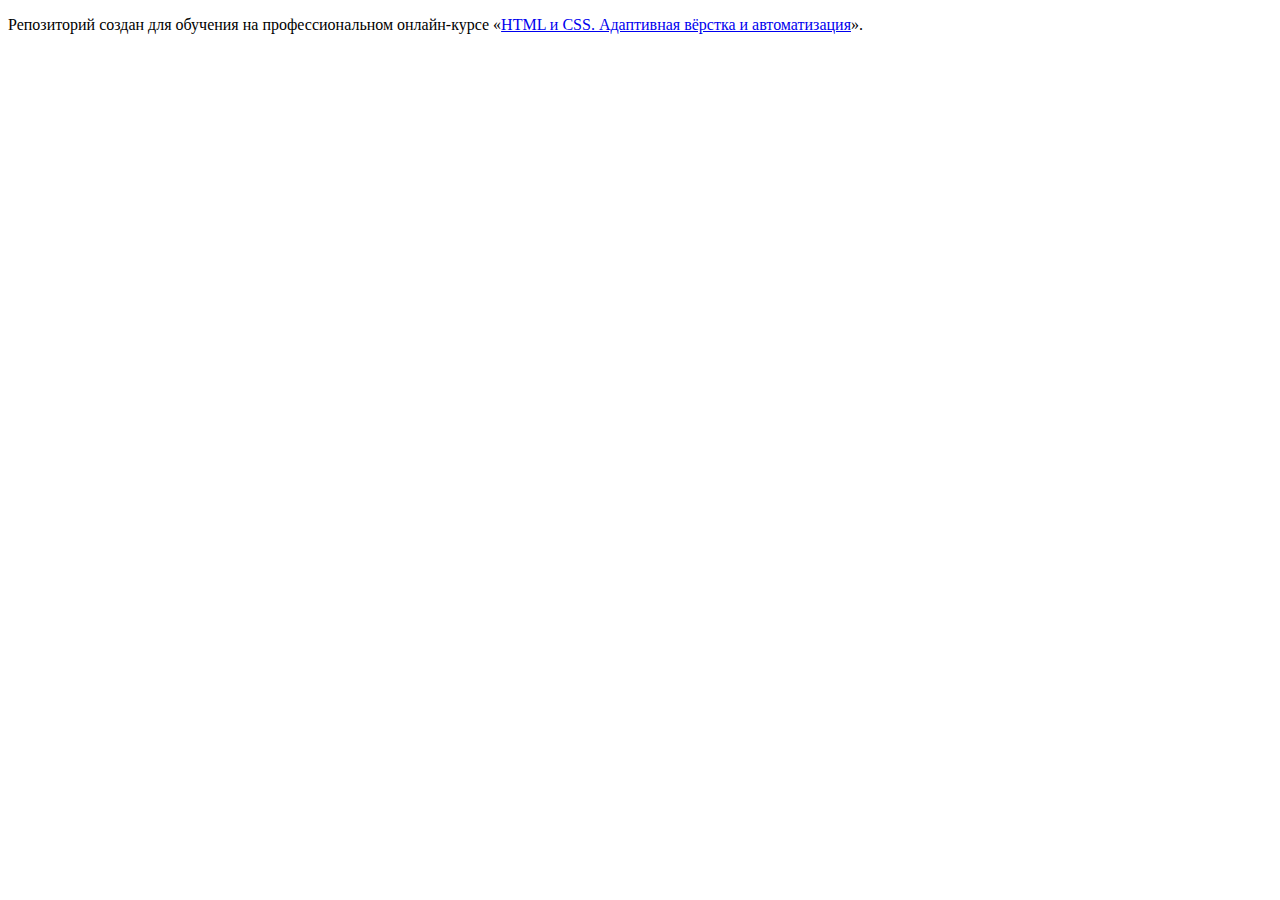
<file: 1/index.html>
<!DOCTYPE html>
<html lang="ru">
  <head>
    <meta charset="utf-8">
    <title>HTML Academy: Седона</title>
    <base href="https://htmlacademy-adaptive.github.io/2103501-sedona-28/1/">
</head>
  <body>

    <p>Репозиторий создан для обучения на профессиональном онлайн‑курсе «<a href="https://htmlacademy.ru/intensive/adaptive">HTML и CSS. Адаптивная вёрстка и автоматизация</a>».</p>

  </body>
</html>
</file>
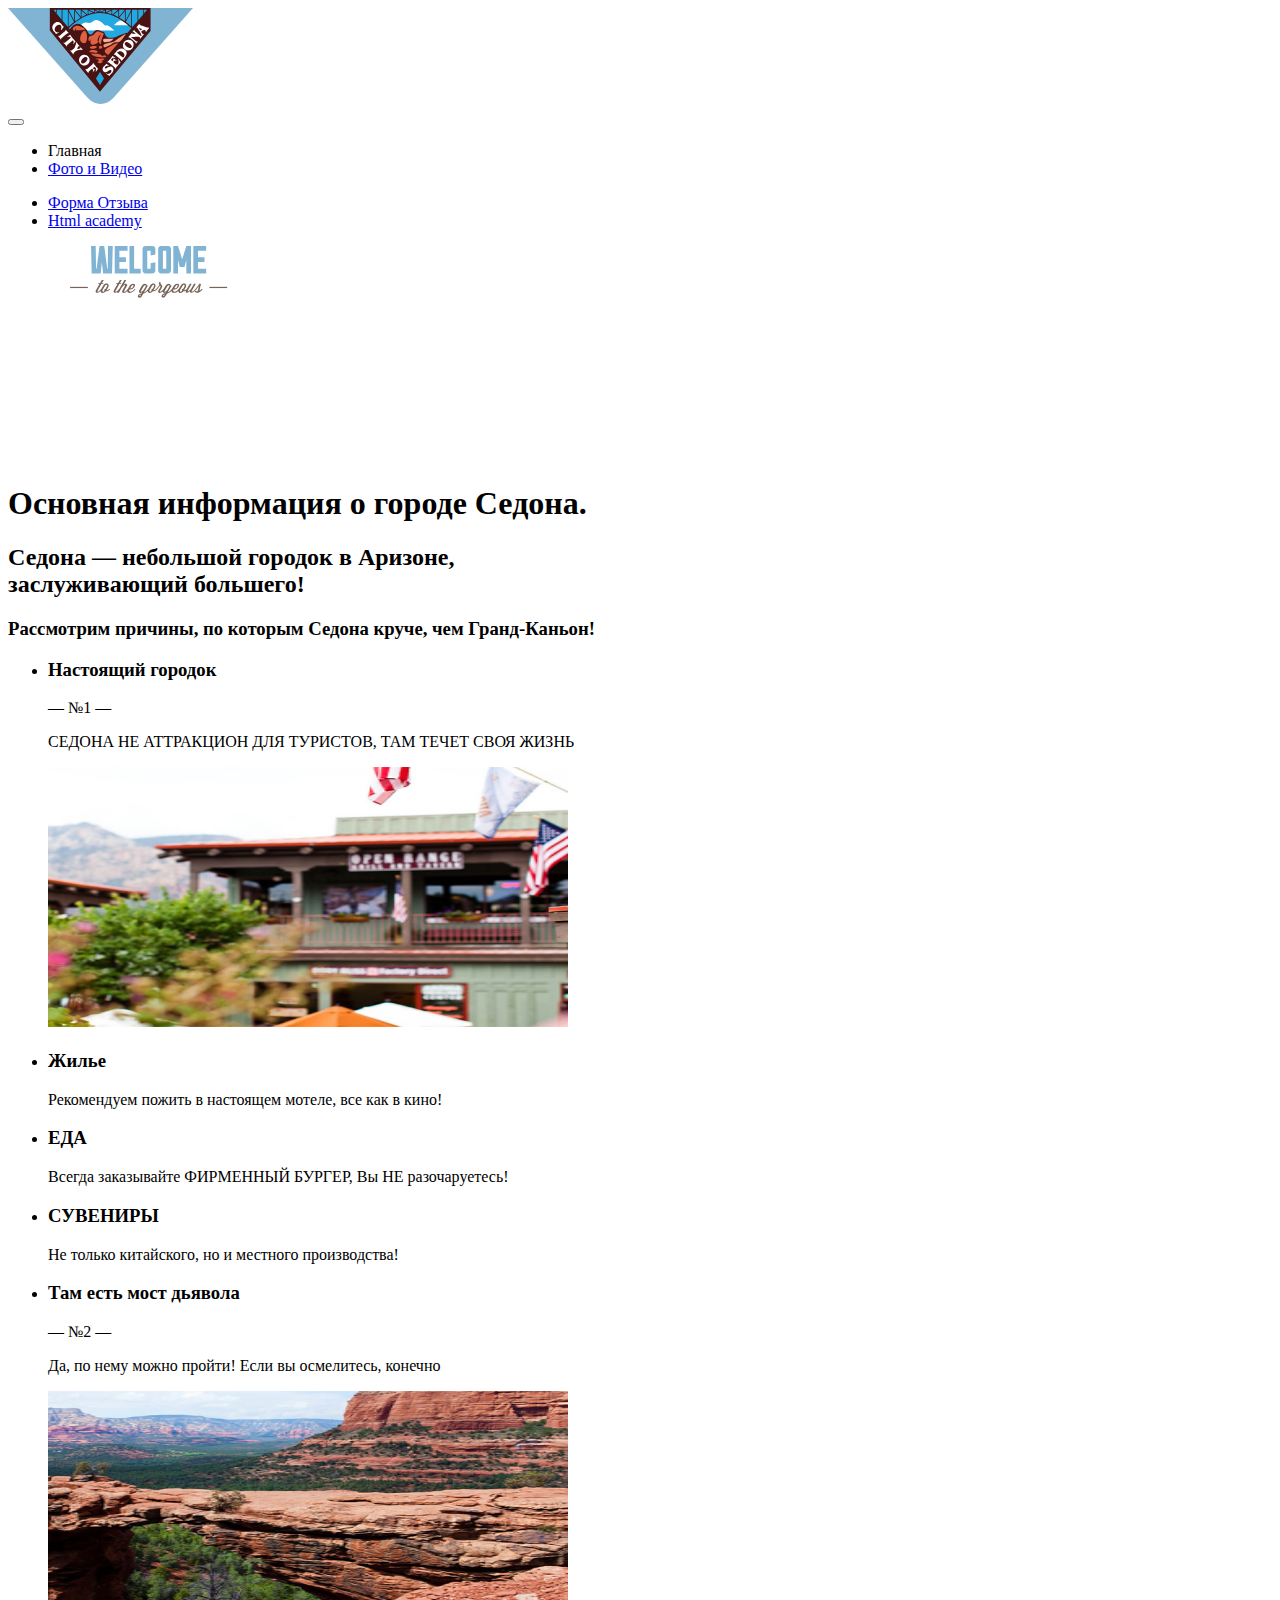
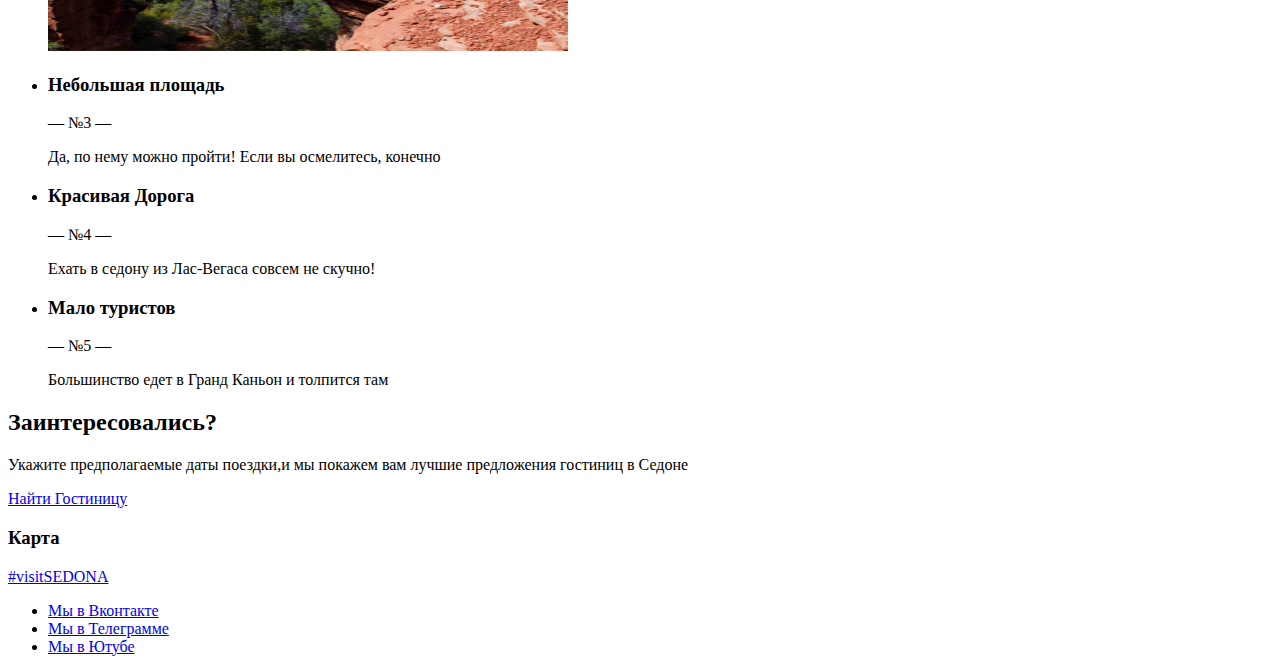
<file: 2/index.html>
<!DOCTYPE html>
<html class="page" lang="ru">
  <head>
    <meta charset="utf-8">
    <title>HTML Academy: Седона</title>
    <base href="https://htmlacademy-adaptive.github.io/2103501-sedona-28/2/">
</head>
  <body class="page__body">
<header class="main-header">
 <a class="main-header__logo">
  <img class="main-header__logo-image" src="img/logo-sedona.svg"  alt="Логотип Седона" width="185" height="96">
 </a>
 <nav class="main-nav">
  <button class="main-nav__toggle" type="button">
  </button>
<div class="main-nav__wrapper container">
  <ul class="main-nav__list site-list">
<li class="site-list__item site-list__item--current">
<a>
  Главная
</a>
</li>
<li class="site-list__item">
  <a href="photo.html">
    Фото и Видео
  </a>
</li>
  </ul>
  <ul class="main-nav__list user-list">
 <li class="user-list__item">
  <a href="form.html">
    Форма Отзыва
  </a>
 </li>
 <li class="user-list__item">
  <a href="#">
    Html academy
  </a>
 </li>
  </ul>
</div>
 </nav>
</header>
<main class="main-container">
  <div class="promo">
    <div class="promo__wrapper">
    <img class="promo__text" src="img/prime-text.svg" width="282" height="214" alt="Добро пожаловать в город Седона." >
  </div>
  </div>
  <section class="description">
    <div class="container">
    <h1 class="visually-hidden"> Основная информация о городе Седона.</h1>
    <h2 class="description__title">Седона — небольшой городок в Аризоне, <br>заслуживающий большего!</h2>
  <h3 class="description__text"> Рассмотрим причины, по которым Седона круче, чем Гранд-Каньон!</h3>
  </div>
  </section>
  <section class="advantages">
    <div class="container">
      <ul class="advantages__list">
        <li class="advantages__item advantages__item--blue">
          <h3 class="advantages__title">
            Настоящий городок
          </h3>
          <span class="advantages__number">— №1 —</span>
          <p class="advantages__text">СЕДОНА НЕ АТТРАКЦИОН ДЛЯ ТУРИСТОВ, ТАМ ТЕЧЕТ СВОЯ ЖИЗНЬ</p>
          <img class="advantages__picture" src="img/index/photo-city.jpg" width="520" height="260" alt="Фотография Города Седона">
        </li>
        <li class="advantages__item house-icon">
          <h3 class="advantages__name"> Жилье</h3>
          <p class="advantages__description">Рекомендуем пожить в настоящем мотеле, все как в кино!
          </p>
        </li>
        <li class="advantages__item burger-icon">
          <h3 class="advantages__name"> ЕДА</h3>
          <p class="advantages__description">Всегда заказывайте ФИРМЕННЫЙ БУРГЕР, Вы НЕ разочаруетесь!
          </p>
        </li>
        <li class="advantages__item gift-icon">
          <h3 class="advantages__name"> СУВЕНИРЫ</h3>
          <p class="advantages__description">Не только китайского, но и местного производства!
          </p>
        </li>
        <li class="advantages__item advantages__item--blue">
          <h3 class="advantages__title">
            Там есть мост дьявола
          </h3>
          <span class="advantages__number">— №2 —</span>
          <p class="advantages__text">Да, по нему можно пройти! Если вы осмелитесь, конечно</p>
        <img class="advantages__picture" src="img/index/photo-bridge.jpg" width="520" height="260" alt="Мост Дьявола">
        </li>
        <li class="advantages__item advantages__item--grey">
          <h3 class="advantages__name">
            Небольшая площадь
          </h3>
          <span class="advantages__series">— №3 —</span>
          <p class="advantages__description">Да, по нему можно пройти! Если вы осмелитесь, конечно</p>
        </li>
        <li class="advantages__item advantages__item--grey">
          <h3 class="advantages__name">
            Красивая Дорога
          </h3>
          <span class="advantages__series">— №4 —</span>
          <p class="advantages__description">Ехать в седону из Лас-Вегаса совсем не скучно!</p>
        </li>
        <li class="advantages__item advantages__item--grey">
          <h3 class="advantages__name">
            Мало туристов
          </h3>
          <span class="advantages__series">— №5 —</span>
          <p class="advantages__description">Большинство едет в Гранд Каньон и толпится там</p>
        </li>
        </ul>
    </div>
  </section>
  <section class="search-hotel">
    <div class="container">
    <h2 class="search-hotel__title">
      Заинтересовались?
    </h2>
    <p class="search-hotel__text">Укажите предполагаемые даты поездки,и мы покажем вам лучшие предложения
      гостиниц в Седоне</p>
      <a class="search-hotel__link button" href="#"> Найти Гостиницу</a>
  </div>
  </section>
  <section class="maps">
    <div class="container">
      <h3 class="visually-hidden">Карта</h3>
    </div>
  </section>
</main>
<footer class="main-footer">
  <a class="main-footer__hashtag" href="#">#visitSEDONA</a>
  <div class="main-footer__social social">
    <ul class="social__list">
      <li class="social__item">
        <a class="social__link" href="#">
<span class="visually-hidden">Мы в Вконтакте</span>
        </a>
      </li>
      <li class="social__item">
        <a class="social__link" href="#">
<span class="visually-hidden">Мы в Телеграмме</span>
        </a>
      </li>
      <li class="social__item">
        <a class="social__link" href="#">
<span class="visually-hidden">Мы в Ютубе</span>
        </a>
      </li>
    </ul>
  </div>
</footer>
  </body>
</html>
</file>
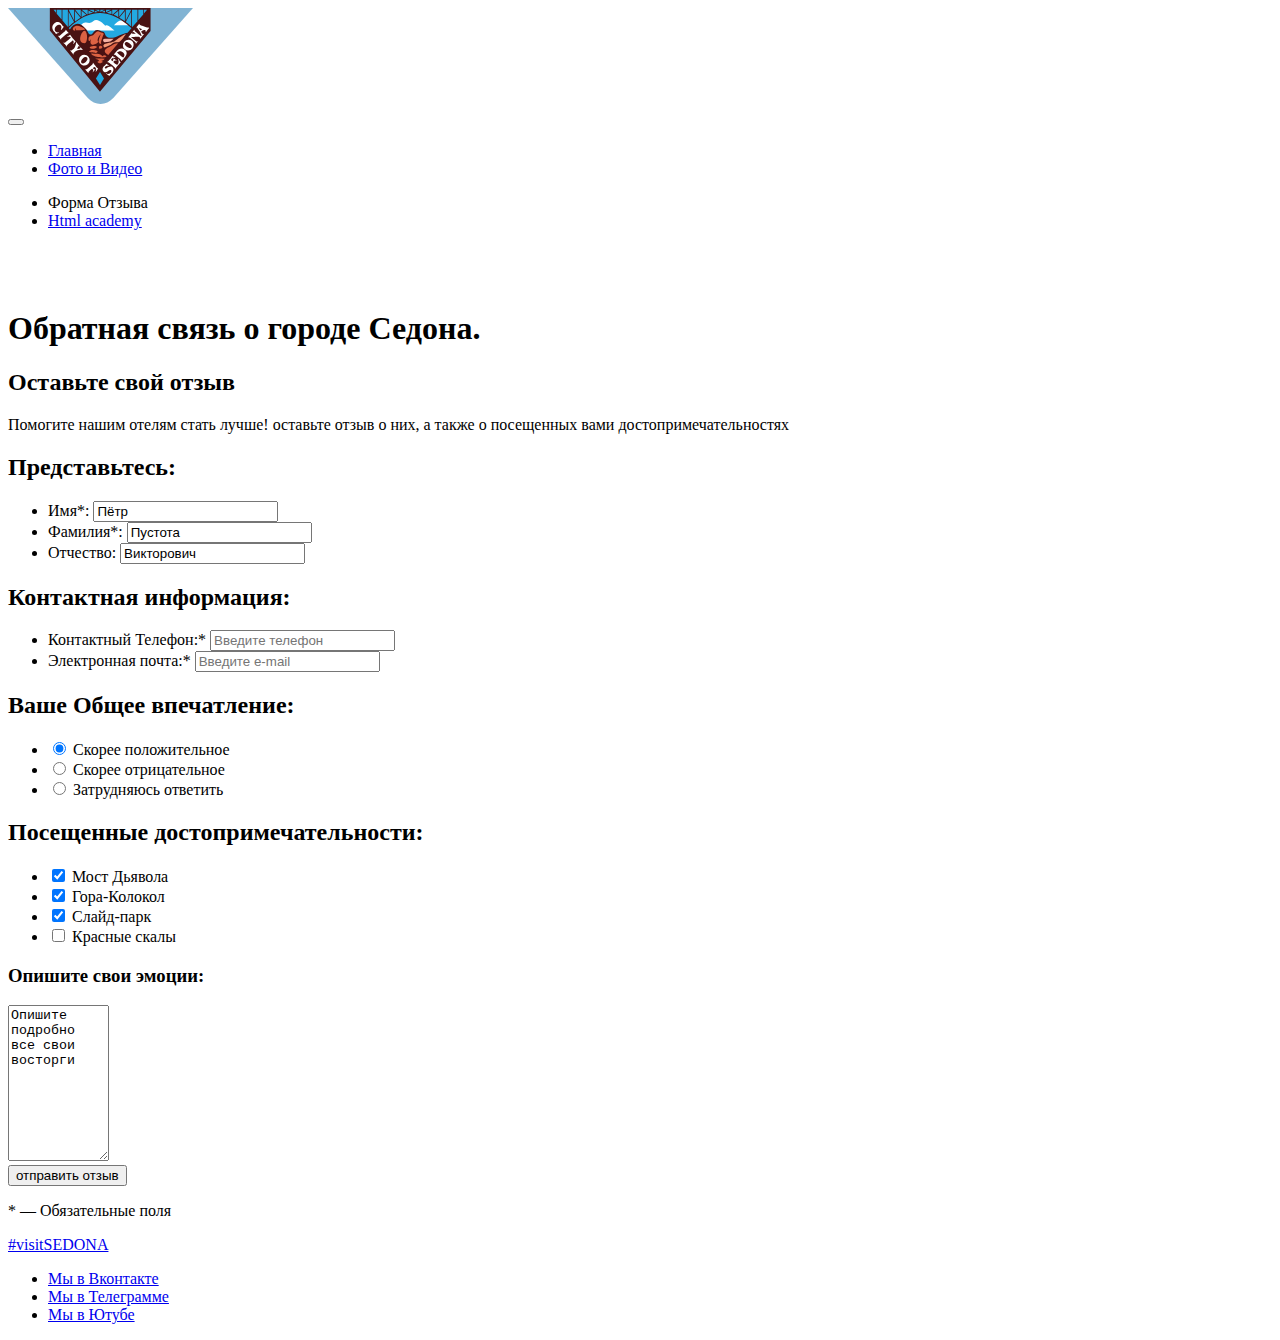
<file: 2/form.html>
<!DOCTYPE html>
<html class="page" lang="ru">
  <head>
    <meta charset="utf-8">
    <title>HTML Academy: Седона</title>
    <base href="https://htmlacademy-adaptive.github.io/2103501-sedona-28/2/">
</head>
  <body class="page__body">
<header class="main-header">
 <a class="main-header__logo">
  <img class="main-header__logo-image" src="img/logo-sedona.svg" width="185" height="96" alt="Логотип Седона">
 </a>
 <nav class="main-nav">
  <button class="main-nav__toggle" type="button">
  </button>
<div class="main-nav__wrapper container">
  <ul class="main-nav__list site-list">
<li class="site-list__item site-list__item--current">
<a href="index.html">
  Главная
</a>
</li>
<li class="site-list__item">
  <a href="photo.html">
    Фото и Видео
  </a>
</li>
  </ul>
  <ul class="main-nav__list user-list">
 <li class="user-list__item">
  <a>
    Форма Отзыва
  </a>
 </li>
 <li class="user-list__item">
  <a href="#">
    Html academy
  </a>
 </li>
  </ul>
</div>
 </nav>
</header>
<main class="main-container">
  <div class="promo promo--inner">
    <div class="promo__wrapper promo__wrapper--inner">
      <img class="promo__text promo__text--inner" src="img/form/text-sedona.svg" width="229" height="39" alt="Текст Седона">
    </div>
  </div>
  <section class="feedback">
    <div class="container">
      <h1 class="visually-hidden"> Обратная связь о городе Седона.</h1>
    <h2 class="feedback__title"> Оставьте свой отзыв </h2>
    <p class="feedback__text">Помогите нашим отелям стать лучше! оставьте отзыв о них, а также о посещенных вами достопримечательностях</p>
    </div>
  </section>
  <form class="form" action="https://echo.htmlacademy.ru/"
  method="post">
  <div class="container">
    <h2 class="form__title">
      Представьтесь:
    </h2>
  </div>
  <div class="form__wrapper container">
    <ul class="form__list">
      <li class="form__item">
        <label class="form__label" for="name">Имя*:</label>
        <input class="form__control" type="text" value="Пётр" id="name" required>
      </li>
      <li class="form__item">
        <label class="form__label" for="name">Фамилия*:</label>
        <input class="form__control" type="text" value="Пустота" id="surname" required>
      </li>
      <li class="form__item">
        <label class="form__label" for="name">Отчество:</label>
        <input class="form__control" type="text" value="Викторович" id="patronymic" required>
      </li>
    </ul>
  </div>
  <div class="container">
    <h2 class="form__title">Контактная информация:</h2>
  </div>
  <div class="form__wrapper">
<ul class="form__list">
  <li class="form__item form__item--contact-details">
    <label class="form__label form__label--phone" for="phone">Контактный Телефон:*</label>
                <input class="form__control form__control--phone" placeholder="Введите телефон" type="number"
                  name="phone" id="phone" required>
  </li>
  <li class="form__item form__item--email-details">
    <label class="form__label form__label--email" for="email">Электронная почта:*</label>
                <input class="form__control form__control--email" placeholder="Введите e-mail" type="email"
                  name="email" id="email" required>
  </li>
</ul>
  </div>
<div class="container">
  <h2 class="form__container">Ваше Общее впечатление:</h2>
</div>
<div class="form__wrapper">
  <ul class="form__list">
    <li class="form__item">
      <input class="form__control form__control--radio" type="radio" name="impressions-program" value="rather-positive"
                    checked="checked">
                  <span class="form__mark"></span>
                  <span class="form__name">Скорее положительное</span>
    </li>
    <li class="form__item">
      <input class="form__control form__control--radio" type="radio" name="impressions-program" value="rather-negative"
                  >
                  <span class="form__mark"></span>
                  <span class="form__name">Скорее отрицательное</span>
    </li>
    <li class="form__item">
      <input class="form__control form__control--radio" type="radio" name="impressions-program" value="at-loss"
                    >
                  <span class="form__mark"></span>
                  <span class="form__name">Затрудняюсь ответить</span>
    </li>
  </ul>
</div>
<div class="container">
  <h2 class="form__title">Посещенные достопримечательности:</h2>
</div>
<div class="form__wrapper">
  <ul class="form__list">
    <li class="form__item">
      <label class="form__label">
        <input class="form__form" type="checkbox" name="attractions" value="bridge-devil"
          checked="checked">
        <span class="form__mark"></span>
        <span class="form__description">Мост Дьявола</span>
      </label>
    </li>
    <li class="form__item">
      <label class="form__label">
        <input class="form__form" type="checkbox" name="attractions" value="mount-bell"
          checked="checked">
        <span class="form__mark"></span>
        <span class="form__description">Гора-Колокол</span>
      </label>
    </li>
    <li class="form__item">
      <label class="form__label">
        <input class="form__form" type="checkbox" name="attractions" value="slide-park"
          checked="checked">
        <span class="form__mark"></span>
        <span class="form__description">Слайд-парк</span>
      </label>
    </li>
    <li class="form__item">
      <label class="form__label">
        <input class="form__form" type="checkbox" name="attractions" value="red-rocks"
          >
        <span class="form__mark"></span>
        <span class="form__description">Красные скалы</span>
      </label>
    </li>
  </ul>
</div>
<div class="container">
  <h3 class="form__title">
    Опишите свои эмоции:
  </h3>
  <div class="form__wrapper container">
    <textarea class="form__control form__control--textarea" rows="10" cols="10"
    id="skills">Опишите подробно все свои восторги</textarea>
  </div>
</div>
<div class="container">
  <div class="form__send">
    <button class="form__button button-feedback" type="submit">отправить отзыв</button>
    <p class="form__required">* — Обязательные поля</p>
  </div>
  </div>

</form>
</main>
<footer class="main-footer">
  <a class="main-footer__hashtag" href="#">#visitSEDONA</a>
  <div class="main-footer__social social">
    <ul class="social__list">
      <li class="social__item">
        <a class="social__link" href="#">
<span class="visually-hidden">Мы в Вконтакте</span>
        </a>
      </li>
      <li class="social__item">
        <a class="social__link" href="#">
<span class="visually-hidden">Мы в Телеграмме</span>
        </a>
      </li>
      <li class="social__item">
        <a class="social__link" href="#">
<span class="visually-hidden">Мы в Ютубе</span>
        </a>
      </li>
    </ul>
  </div>
</footer>
</body>
</html>
</file>
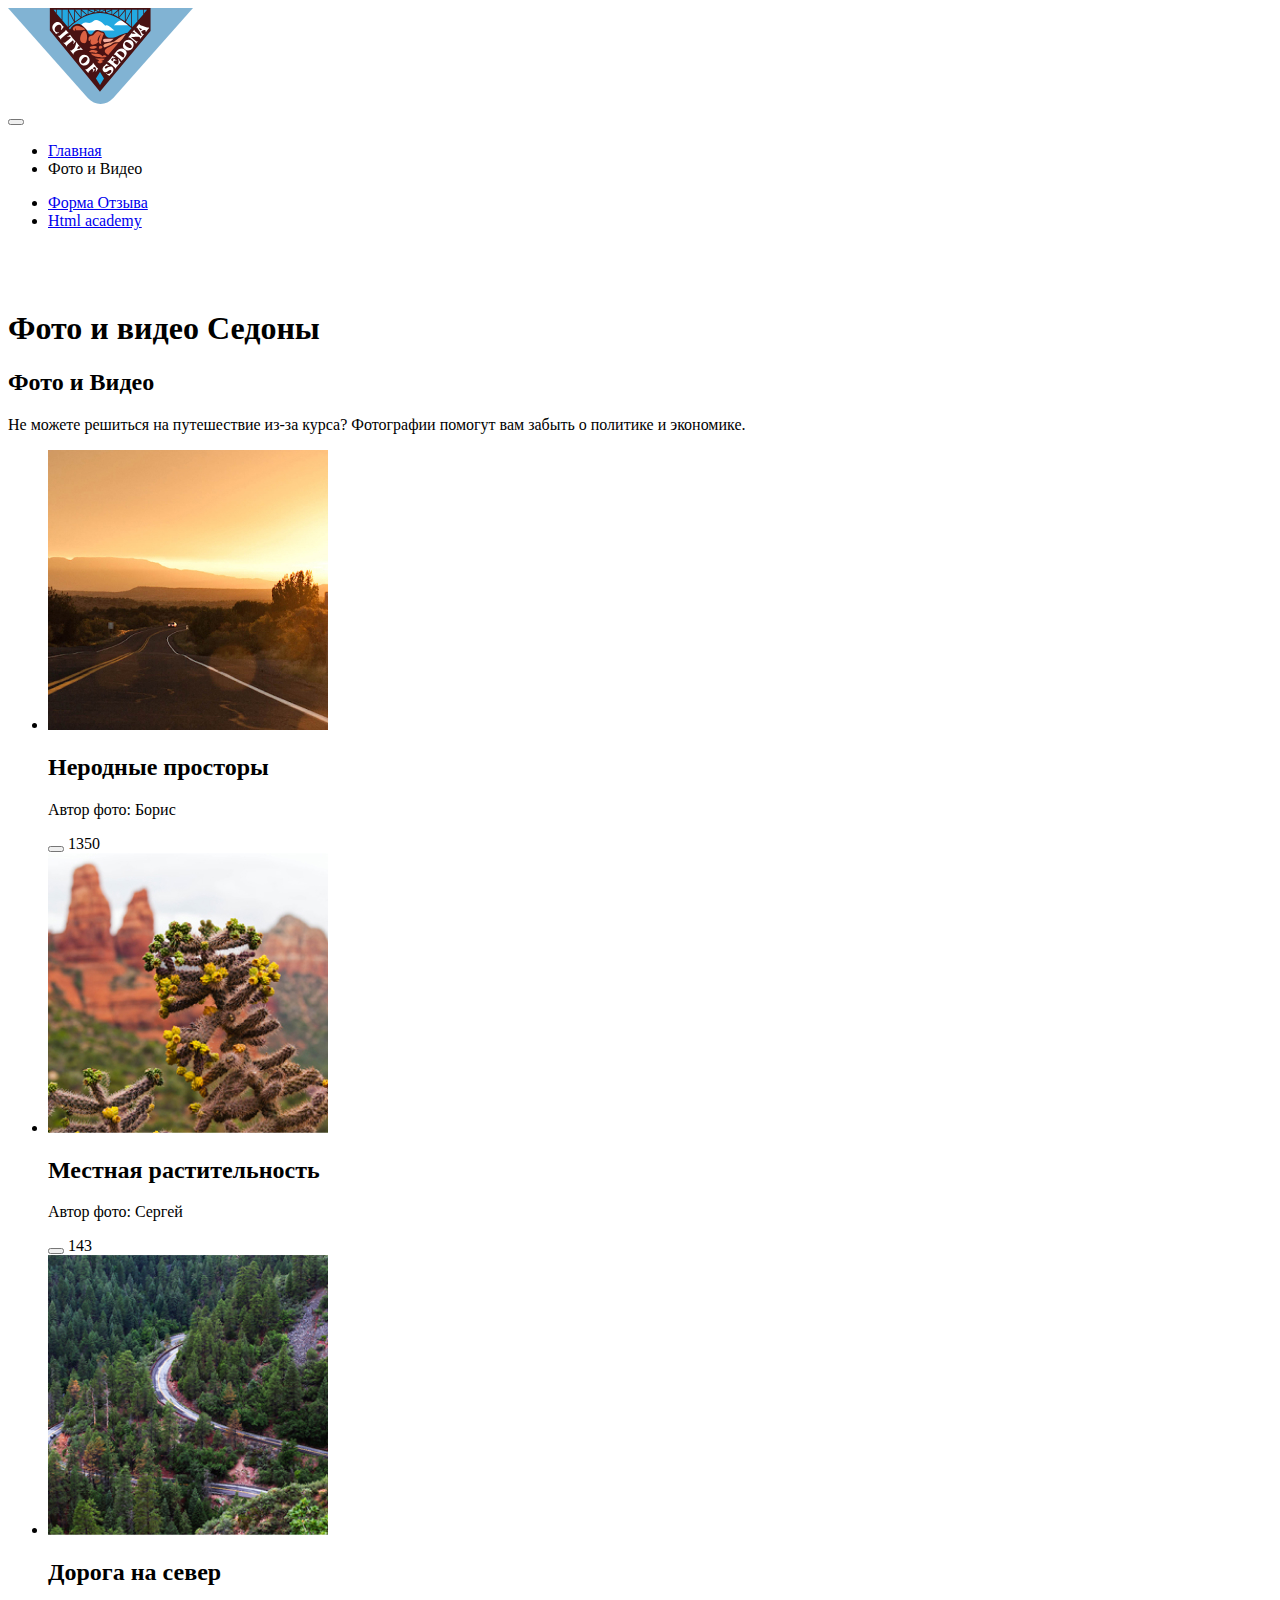
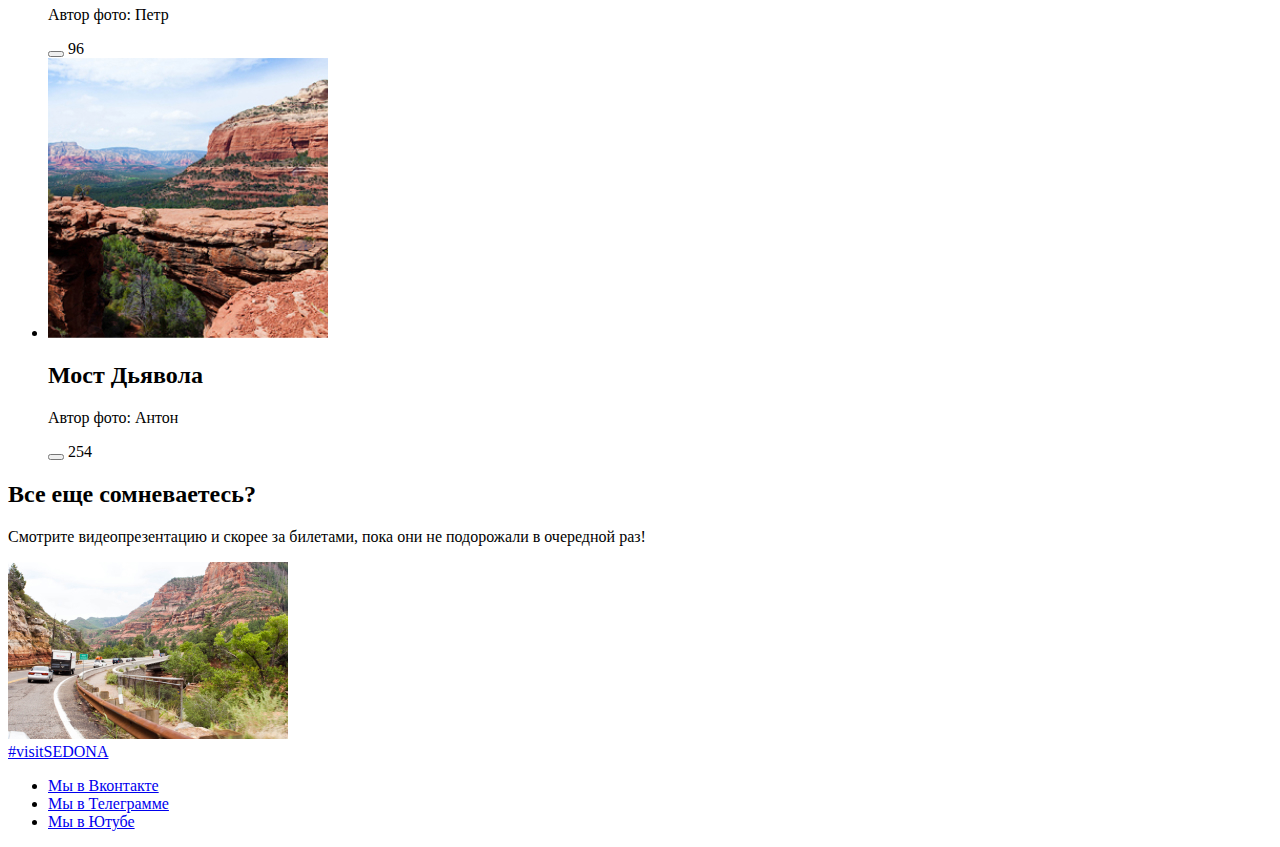
<file: 2/photo.html>
<!DOCTYPE html>
<html class="page" lang="ru">
  <head>
    <meta charset="utf-8">
    <title>HTML Academy: Седона</title>
    <base href="https://htmlacademy-adaptive.github.io/2103501-sedona-28/2/">
</head>
  <body class="page__body">
<header class="main-header">
 <a class="main-header__logo">
  <img class="main-header__logo-image" src="img/logo-sedona.svg" width="185" height="96" alt="Логотип Седона">
 </a>
 <nav class="main-nav">
  <button class="main-nav__toggle" type="button">
  </button>
<div class="main-nav__wrapper container">
  <ul class="main-nav__list site-list">
<li class="site-list__item site-list__item--current">
<a href="index.html">
  Главная
</a>
</li>
<li class="site-list__item">
  <a>
    Фото и Видео
  </a>
</li>
  </ul>
  <ul class="main-nav__list user-list">
 <li class="user-list__item">
  <a href="form.html">
    Форма Отзыва
  </a>
 </li>
 <li class="user-list__item">
  <a href="#">
    Html academy
  </a>
 </li>
  </ul>
</div>
 </nav>
</header>
<main class="main-container">
  <div class="promo promo--inner">
    <div class="promo__wrapper promo__wrapper--inner">
      <img class="promo__text promo__text--inner" src="img/form/text-sedona.svg" width="229" height="39" alt="Текст Седона">
    </div>
  </div>
  <header class="photo-video-header">
    <div class="container">
    <h1 class="visually-hidden">Фото и видео Седоны</h1>
    <h2 class="photo-video-header__title">Фото и Видео</h2>
    <p class="photo-video-header__text">Не можете решиться на путешествие из-за курса? Фотографии помогут вам забыть о политике и экономике.</p>
  </div>
  </header>
  <article class="content">
    <div class="container content__wrapper">
  <ul class="content__list ">
    <li class="content__item">
      <article class="content__galary">
        <div class="content__wrapper">
         <a class="content__link" href="#">
          <img class="content__image" src="img/photo/landscape.jpg" width="280" height="280" alt="дорога в пустыне">
         </a>
        </div>
        <section class="content__footer">
          <div class="content__sign">
            <h2 class="content__title">Неродные просторы</h2>
            <p class="content__author">Автор фото: Борис</p>
          </div>
          <div class="content__likes likes">
            <button class="likes__like-button" type="submit">

            </button>
            <span class="likes__count">1350</span>
          </div>
        </section>
      </article>
    </li>
    <li class="content__item">
      <article class="content__galary">
        <div class="content__wrapper">
         <a class="content__link" href="#">
          <img class="content__image" src="img/photo/local-vegetation.jpg" width="280" height="280" alt="Местная растительность">
         </a>
        </div>
        <section class="content__footer">
          <div class="content__sign">
            <h2 class="content__title">Местная растительность</h2>
            <p class="content__author">Автор фото: Сергей</p>
          </div>
          <div class="content__likes likes">
            <button class="likes__like-button" type="submit">

            </button>
            <span class="likes__count">143</span>
          </div>
        </section>
      </article>
    </li>
    <li class="content__item">
      <article class="content__galary">
        <div class="content__wrapper">
         <a class="content__link" href="#">
          <img class="content__image" src="img/photo/forest.jpg" width="280" height="280" alt="дорога на север">
         </a>
        </div>
        <section class="content__footer">
          <div class="content__sign">
            <h2 class="content__title">Дорога на север</h2>
            <p class="content__author">Автор фото: Петр</p>
          </div>
          <div class="content__likes likes">
            <button class="likes__like-button" type="submit">

            </button>
            <span class="likes__count">96</span>
          </div>
        </section>
      </article>
    </li>
    <li class="content__item">
      <article class="content__galary">
        <div class="content__wrapper">
         <a class="content__link" href="#">
          <img class="content__image" src="img/photo/bridge.jpg" width="280" height="280" alt="мост дьявола">
         </a>
        </div>
        <section class="content__footer">
          <div class="content__sign">
            <h2 class="content__title">Мост Дьявола</h2>
            <p class="content__author">Автор фото: Антон</p>
          </div>
          <div class="content__likes likes">
            <button class="likes__like-button" type="submit">

            </button>
            <span class="likes__count">254</span>
          </div>
        </section>
      </article>
    </li>
  </ul>
    </div>
    <section class="video">
      <header class="video__header">
        <h2 class="video__title">
          Все еще сомневаетесь?
        </h2>
        <p class="video__text">
          Смотрите видеопрезентацию и скорее за билетами, пока они не подорожали в очередной раз!
        </p>
        <div class="video__clip">
          <img class="video__image" src="img/photo/video.jpg" width="280" height="177" alt="видео дороги">
        </div>
      </header>
    </section>
</article>
<footer class="main-footer">
  <a class="main-footer__hashtag" href="#">#visitSEDONA</a>
  <div class="main-footer__social social">
    <ul class="social__list">
      <li class="social__item">
        <a class="social__link" href="#">
<span class="visually-hidden">Мы в Вконтакте</span>
        </a>
      </li>
      <li class="social__item">
        <a class="social__link" href="#">
<span class="visually-hidden">Мы в Телеграмме</span>
        </a>
      </li>
      <li class="social__item">
        <a class="social__link" href="#">
<span class="visually-hidden">Мы в Ютубе</span>
        </a>
      </li>
    </ul>
  </div>
</footer>
</main>
</body>
</html>
</file>
